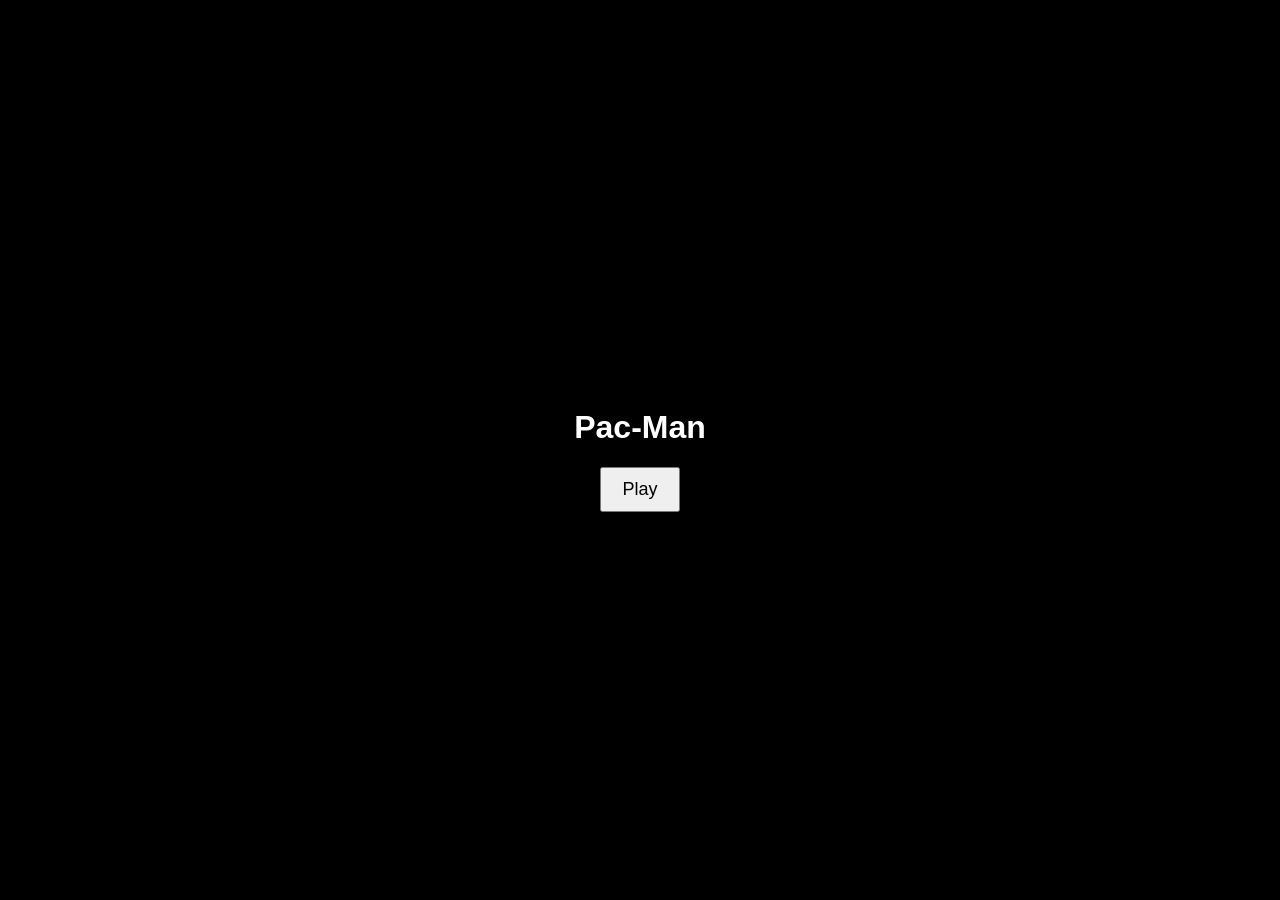
<file: ai.html>
<!DOCTYPE html>
<html>
<head>
<meta charset="UTF-8">
<title>Pac-Man Full</title>
<style>
body {
  margin:0;
  background:black;
  display:flex;
  justify-content:center;
  align-items:center;
  height:100vh;
  font-family:Arial;
}

canvas { background:black; }

#menu {
  position:absolute;
  width:480px;
  height:480px;
  background:black;
  color:white;
  display:flex;
  flex-direction:column;
  justify-content:center;
  align-items:center;
  z-index:10;
}

#win {
  position:absolute;
  width:480px;
  height:480px;
  background:black;
  color:yellow;
  display:none;
  flex-direction:column;
  justify-content:center;
  align-items:center;
  font-size:40px;
  z-index:20;
}

button {
  padding:10px 20px;
  font-size:18px;
}
</style>
</head>
<body>

<div id="menu">
  <h1>Pac-Man</h1>
  <button onclick="startGame()">Play</button>
</div>

<div id="win">YOU WIN!</div>

<canvas id="game" width="480" height="480"></canvas>

<script>
const c=document.getElementById("game");
const ctx=c.getContext("2d");

const SIZE=20;
const TILE=24;

let running=false;
let frightened=0;
let freeze=0;

let tick=0;
let ghostTick=0;

let map=[];

/* PAC-MAN */
let pac={
  x:1,y:1,
  dx:1,dy:0,
  nextDx:1,nextDy:0,
  anim:0
};

/* GHOSTS */
let ghosts=[
  {x:10,y:10,color:"red",timer:0,state:"house"},
  {x:9,y:10,color:"pink",timer:30,state:"house"},
  {x:11,y:10,color:"cyan",timer:60,state:"house"},
  {x:10,y:9,color:"orange",timer:90,state:"house"}
];

const base=[
"11111111111111111111",
"10300000000000000031",
"10111101111011110101",
"10000001000001000001",
"10111111011101111101",
"10000000000000000001",
"10111011111110111001",
"10001000000000001001",
"11101011101110101111",
"10000010000000100001",
"10111110111110111001",
"10000000000000000001",
"10111101111101111101",
"10000001000001000001",
"10111011011101101101",
"10000000000000000001",
"10111111101111111001",
"10000000000000000001",
"10000000000000000001",
"11111111111111111111"
];

function init(){
  map=[];
  for(let y=0;y<SIZE;y++){
    map[y]=[];
    for(let x=0;x<SIZE;x++){

      if(base[y][x]==="1"){
        map[y][x]=1;
        continue;
      }

      let safe =
        Math.abs(x-1)<=1 &&
        Math.abs(y-1)<=1;

      if(base[y][x]==="3" && !safe){
        map[y][x]=3;
      } else if(safe){
        map[y][x]=0;
      } else {
        map[y][x]=2;
      }
    }
  }
}

function can(x,y){
  return map[y] && map[y][x]!==1;
}

function wrap(x){
  if(x<0) return SIZE-1;
  if(x>=SIZE) return 0;
  return x;
}

/* INPUT */
document.addEventListener("keydown",e=>{
  if(e.key==="ArrowUp"){pac.nextDx=0;pac.nextDy=-1;}
  if(e.key==="ArrowDown"){pac.nextDx=0;pac.nextDy=1;}
  if(e.key==="ArrowLeft"){pac.nextDx=-1;pac.nextDy=0;}
  if(e.key==="ArrowRight"){pac.nextDx=1;pac.nextDy=0;}
});

/* PAC-MAN */
function movePac(){

  if(can(pac.x+pac.nextDx,pac.y+pac.nextDy)){
    pac.dx=pac.nextDx;
    pac.dy=pac.nextDy;
  }

  let nx=wrap(pac.x+pac.dx);
  let ny=wrap(pac.y+pac.dy);

  if(can(nx,ny)){
    pac.x=nx;
    pac.y=ny;
  }

  if(map[pac.y][pac.x]===2){
    map[pac.y][pac.x]=0;
  }

  if(map[pac.y][pac.x]===3){
    map[pac.y][pac.x]=0;
    frightened=120;
  }

  pac.anim+=0.25;
}

/* GHOST AI */
function moveGhost(g){

  if(g.state==="house"){

    if(g.timer>0){
      g.timer--;
      return;
    }

    if(g.y>8){
      g.y--;
      return;
    }

    g.state="normal";
  }

  if(g.state==="eyes"){
    let dx=10-g.x;
    let dy=10-g.y;

    if(dx===0 && dy===0){
      g.state="house";
      g.timer=40;
      return;
    }

    g.x += dx>0?1:dx<0?-1:0;
    g.y += dy>0?1:dy<0?-1:0;
    return;
  }

  let dirs=[
    {dx:1,dy:0},{dx:-1,dy:0},
    {dx:0,dy:1},{dx:0,dy:-1}
  ];

  let best=null;
  let bestDist=9999;

  for(let d of dirs){
    let nx=wrap(g.x+d.dx);
    let ny=g.y+d.dy;

    if(!can(nx,ny)) continue;

    let dist=Math.abs(pac.x-nx)+Math.abs(pac.y-ny);

    if(dist<bestDist){
      bestDist=dist;
      best=d;
    }
  }

  if(!best) best=dirs[Math.floor(Math.random()*4)];

  g.x=wrap(g.x+best.dx);
  g.y=wrap(g.y+best.dy);
}

/* COLLISION */
function check(){
  ghosts.forEach(g=>{
    if(g.x===pac.x && g.y===pac.y){

      if(frightened>0 && g.state!=="eyes"){
        g.state="eyes";
        freeze=6;
        return;
      }

      alert("Game Over");
      location.reload();
    }
  });
}

/* 🟡 WIN CHECK */
function checkWin(){
  for(let y=0;y<SIZE;y++){
    for(let x=0;x<SIZE;x++){
      if(map[y][x]===2 || map[y][x]===3){
        return false;
      }
    }
  }

  running=false;
  document.getElementById("win").style.display="flex";
  return true;
}

/* DRAW PAC */
function drawPac(){
  let x=pac.x*TILE+12;
  let y=pac.y*TILE+12;

  let mouth=Math.abs(Math.sin(pac.anim))*0.6;
  let dir=Math.atan2(pac.dy,pac.dx);

  ctx.fillStyle="yellow";
  ctx.beginPath();
  ctx.moveTo(x,y);
  ctx.arc(x,y,10,dir+mouth,dir+Math.PI*2-mouth);
  ctx.closePath();
  ctx.fill();
}

/* DRAW GHOSTS */
function drawGhost(g){
  if(g.state==="eyes"){
    ctx.fillStyle="white";
  } else if(frightened>0){
    ctx.fillStyle="blue";
  } else {
    ctx.fillStyle=g.color;
  }

  ctx.beginPath();
  ctx.arc(g.x*TILE+12,g.y*TILE+12,10,0,Math.PI*2);
  ctx.fill();
}

/* MAP */
function drawMap(){
  for(let y=0;y<SIZE;y++){
    for(let x=0;x<SIZE;x++){
      if(map[y][x]===1){
        ctx.fillStyle="#1e3a8a";
        ctx.fillRect(x*TILE,y*TILE,TILE,TILE);
      }
      if(map[y][x]===2){
        ctx.fillStyle="gold";
        ctx.beginPath();
        ctx.arc(x*TILE+12,y*TILE+12,3,0,Math.PI*2);
        ctx.fill();
      }
      if(map[y][x]===3){
        ctx.fillStyle="white";
        ctx.beginPath();
        ctx.arc(x*TILE+12,y*TILE+12,6,0,Math.PI*2);
        ctx.fill();
      }
    }
  }
}

/* LOOP */
function loop(){
  if(!running) return;

  tick++;

  if(freeze>0){
    freeze--;
  } else {
    movePac();

    ghostTick++;

    if(ghostTick % 3 === 0){
      ghosts.forEach(g=>{
        if(frightened>0 && g.state!=="eyes"){
          if(Math.random()<0.4) moveGhost(g);
        } else {
          moveGhost(g);
        }
      });
    }

    check();
    checkWin(); // 🟡 NEW WIN CONDITION
  }

  if(frightened>0) frightened--;

  ctx.clearRect(0,0,480,480);
  drawMap();
  drawPac();
  ghosts.forEach(drawGhost);
}

/* START */
function startGame(){
  document.getElementById("menu").style.display="none";
  running=true;
  init();
  setInterval(loop,140);
}
</script>

</body>
</html>
</file>
